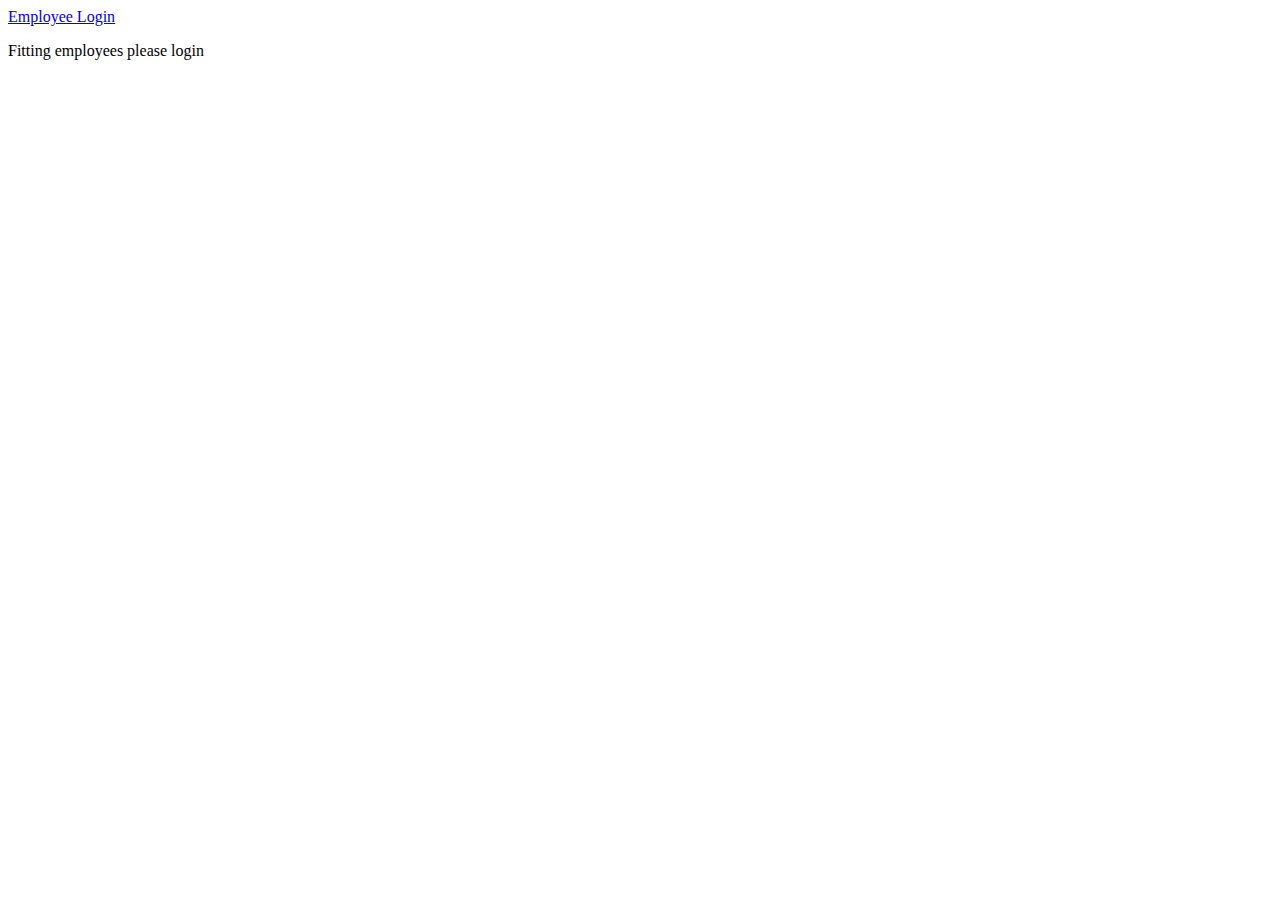
<file: fitting-app/src/main/resources/templates/index.html>
<!DOCTYPE html>
<html xmlns:th="http://www.thymeleaf.org/">

<head th:replace="fragments :: head">
</head>


<body class = "container">
<div th:replace="fragments :: page-header"></div>
<nav>
    <a class="button" href="register/login">Employee Login</a>
</nav>

<p>Fitting employees please login</p>
</body>
</html>
</file>
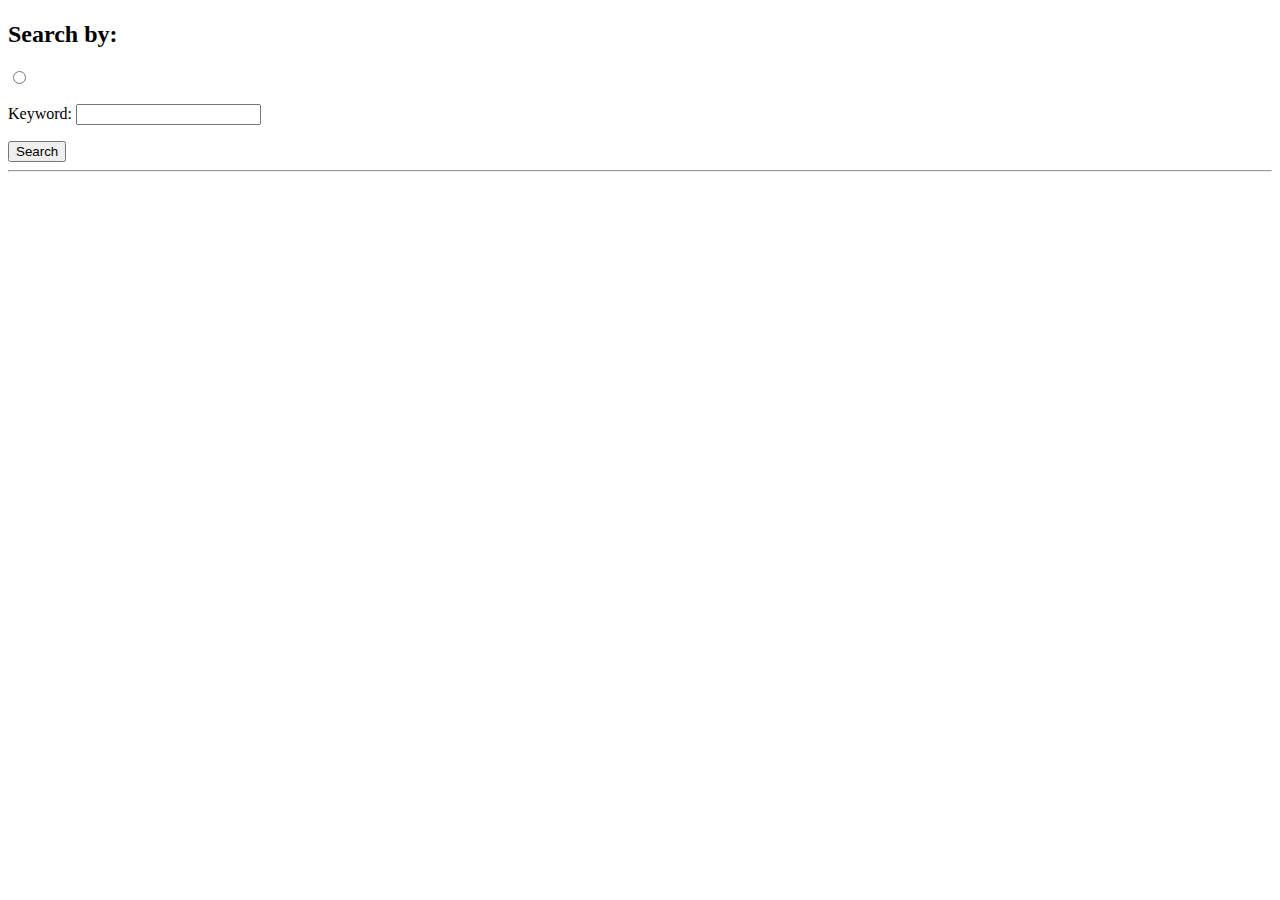
<file: fitting-app/src/main/resources/templates/employeesearch/employeesearch.html>
<!DOCTYPE html>
<html xmlns:th="http://www.thymeleaf.org/">
<head th:replace="fragments :: head">
</head>
<body>

<div th:replace="fragments :: page-header"></div>

<div class="container body-content">

    <h1 th:text="${#strings.capitalizeWords(title)}"></h1>

    <form th:action="@{/search/results}">
        <h2>Search by:</h2>

        <p>
            <span th:each="column : ${columns}">
                <input
                        type="radio"
                        name="searchType"
                        th:id="${column.key}"
                        th:value="${column.key}"
                        th:checked="${column.key == 'all'}"/>
                <label th:for="${column.key}" th:text="${column.value}"></label>
            </span>

        </p>

        <p>
            <label for="searchTerm">Keyword:</label>
            <input type="text" name="searchTerm" id="searchTerm" />
        </p>

        <input type="submit" value="Search" />
    </form>

    <hr />

    <div th:replace="fragments :: search"></div>
</div>

</body>
</html>
</file>
